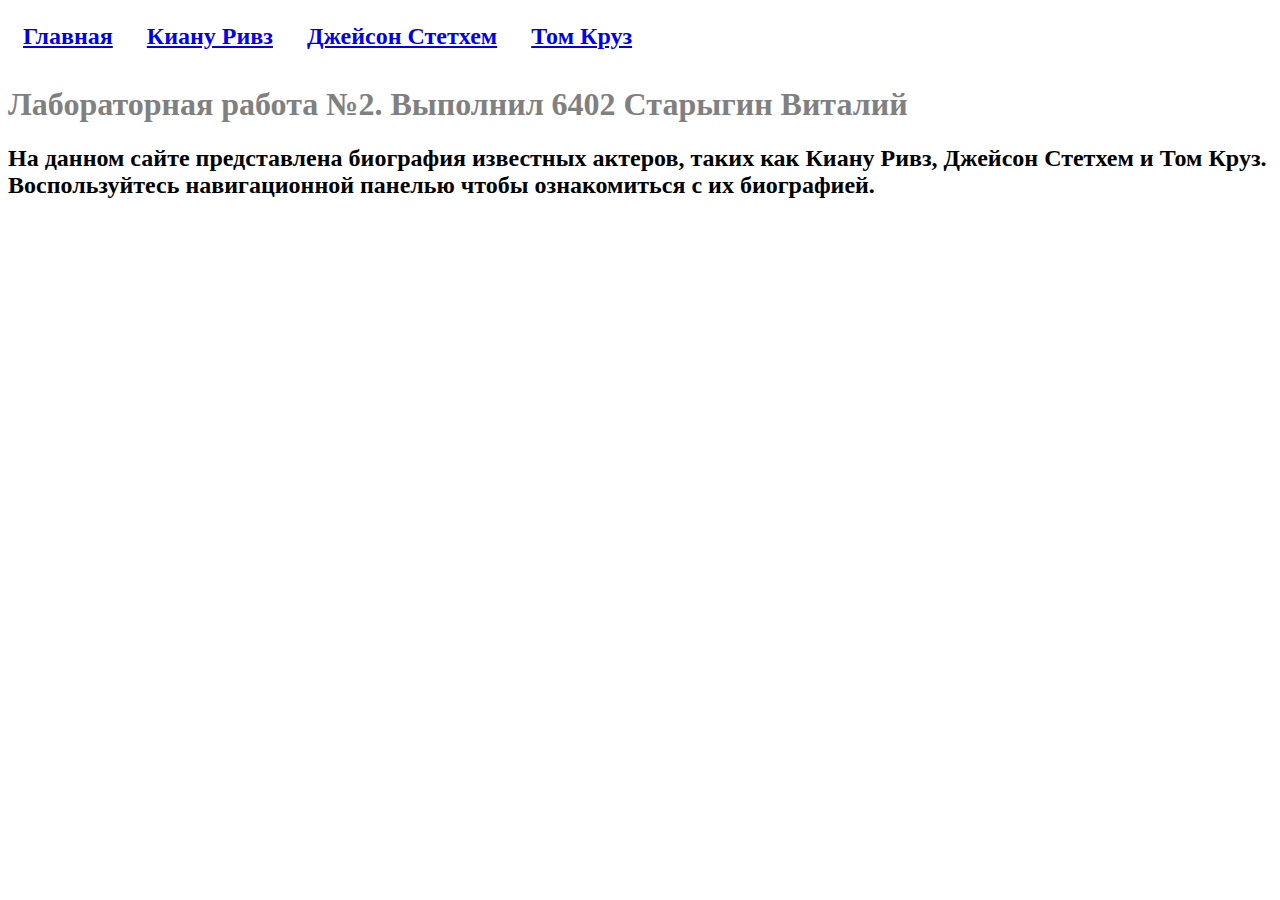
<file: templates/index.html>
<!DOCTYPE html>
<html lang="en">
  <head>
    <meta charset="UTF-8" />
    <meta name="viewport" content="width=device-width, initial-scale=1.0" />
    <link rel="stylesheet" href="../static/style.css" />
    <title>WebProg</title>
  </head>
  <body>
    <header>
      <nav>
        <h2><a href="index.html">Главная</a></h2>
        <h2><a href="KeanuReeves.html">Киану Ривз</a></h2>
        <h2><a href="JasonStatham.html">Джейсон Стетхем</a></h2>
        <h2><a href="TomCruise.html">Том Круз</a></h2>
      </nav>
    </header>
    <h1 class="Owner">
      Лабораторная работа №2. Выполнил 6402 Старыгин Виталий
    </h1>
    <h2>
      На данном сайте представлена биография известных актеров, таких как Киану
      Ривз, Джейсон Стетхем и Том Круз. Воспользуйтесь навигационной панелью
      чтобы ознакомиться с их биографией.
    </h2>
  </body>
</html>
</file>
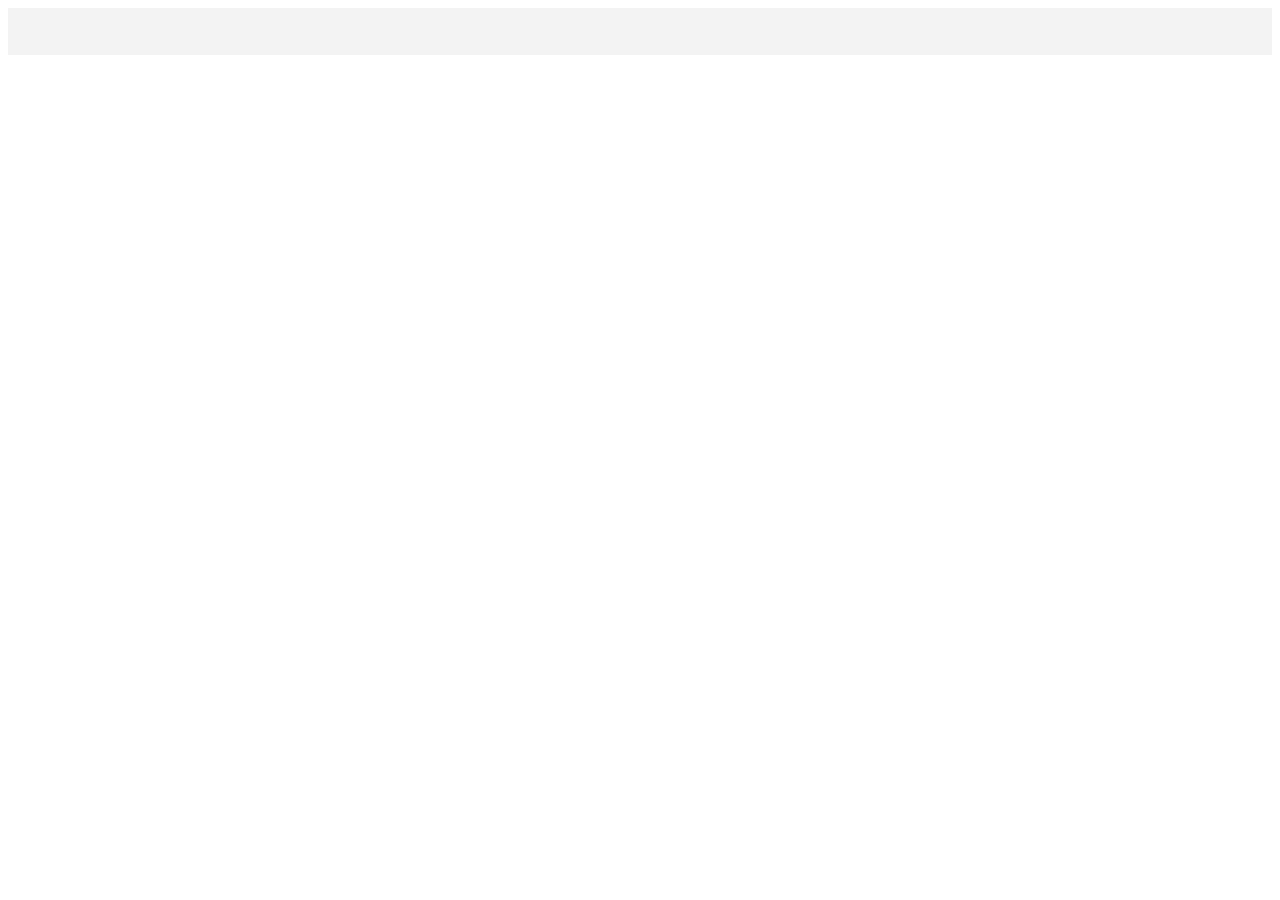
<file: lab4/templates/index.html>
<!DOCTYPE html>
<html lang="en">
  <head>
    <meta charset="UTF-8" />
    <meta name="viewport" content="width=device-width, initial-scale=1.0" />
    <link rel="stylesheet" href="../static/style.css" />
    <title>WebProg</title>
  </head>
  <body>
    <header>
      <div class="flex-nav">
        <h2><a href="index.html">Главная</a></h2>
        <h2><a href="KeanuReeves.html">Киану Ривз</a></h2>
        <h2><a href="JasonStatham.html">Джейсон Стетхем</a></h2>
        <h2><a href="TomCruise.html">Том Круз</a></h2>
        <h2><a href="users.html">Посетители</a></h2>
      </div>
    </header>
    <h1 class="owner">
      Лабораторная работа №2. Выполнил 6402 Старыгин Виталий
    </h1>
    <h2 class="overview">
      На данном сайте представлена биография известных актеров, таких как Киану
      Ривз, Джейсон Стетхем и Том Круз. Воспользуйтесь навигационной панелью
      чтобы ознакомиться с их биографией.
    </h2>
    <h2 class="contact-message">Здравствуйте, как Вас зовут?</h2>
    <div class="user-form">
      <form id="contact-data">
        <label for="name">Имя:</label>
        <input type="text" id="name" name="name" required />

        <label for="email">Email:</label>
        <input type="email" id="email" name="email" required />

        <button type="submit">Отправить</button>
      </form>
    </div>
    <script src="../contactData.js"></script>
  </body>
</html>
</file>
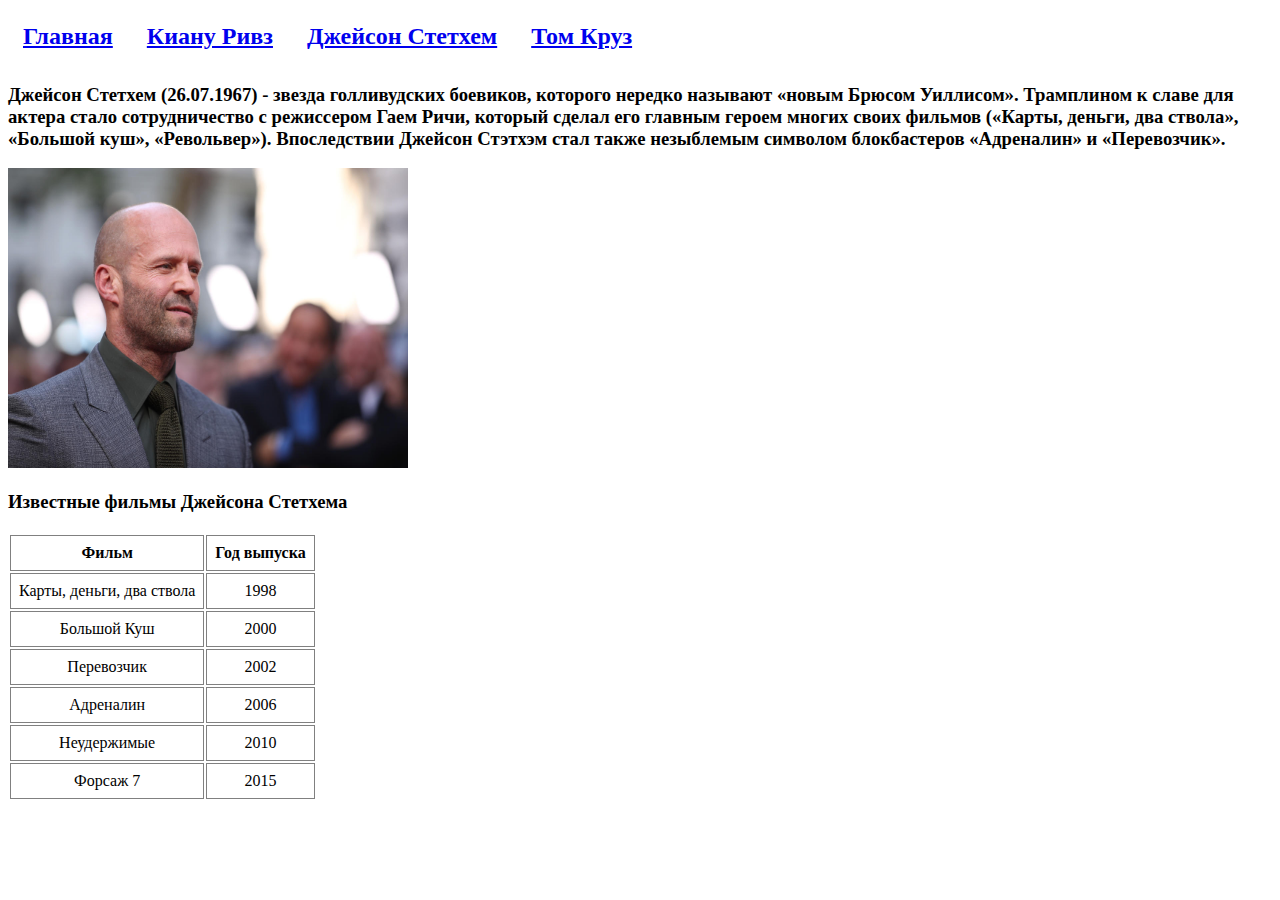
<file: templates/JasonStatham.html>
<!DOCTYPE html>
<html lang="en">
  <head>
    <meta charset="UTF-8" />
    <meta name="viewport" content="width=device-width, initial-scale=1.0" />
    <title>WebProg</title>
    <link rel="stylesheet" href="../static/style.css" />
  </head>
  <body>
    <header>
      <nav>
        <h2><a href="index.html">Главная</a></h2>
        <h2><a href="KeanuReeves.html">Киану Ривз</a></h2>
        <h2><a href="JasonStatham.html">Джейсон Стетхем</a></h2>
        <h2><a href="TomCruise.html">Том Круз</a></h2>
      </nav>
    </header>
    <main>
      <h3>
        Джейсон Стетхем (26.07.1967) - звезда голливудских боевиков, которого
        нередко называют «новым Брюсом Уиллисом». Трамплином к славе для актера
        стало сотрудничество с режиссером Гаем Ричи, который сделал его главным
        героем многих своих фильмов («Карты, деньги, два ствола», «Большой куш»,
        «Револьвер»). Впоследствии Джейсон Стэтхэм стал также незыблемым
        символом блокбастеров «Адреналин» и «Перевозчик».
      </h3>
      <img
        src="../image/JasonStatham.jpg"
        alt="Джейсон Стетхем"
        class="actor-photo"
      />
      <h3>Известные фильмы Джейсона Стетхема</h3>
      <table class="JasonStatham-table">
        <tr>
          <th>Фильм</th>
          <th>Год выпуска</th>
        </tr>
        <tr>
          <td>Карты, деньги, два ствола</td>
          <td>1998</td>
        </tr>
        <tr>
          <td>Большой Куш</td>
          <td>2000</td>
        </tr>
        <tr>
          <td>Перевозчик</td>
          <td>2002</td>
        </tr>
        <tr>
          <td>Адреналин</td>
          <td>2006</td>
        </tr>
        <tr>
          <td>Неудержимые</td>
          <td>2010</td>
        </tr>
        <tr>
          <td>Форсаж 7</td>
          <td>2015</td>
        </tr>
      </table>
    </main>
  </body>
</html>
</file>
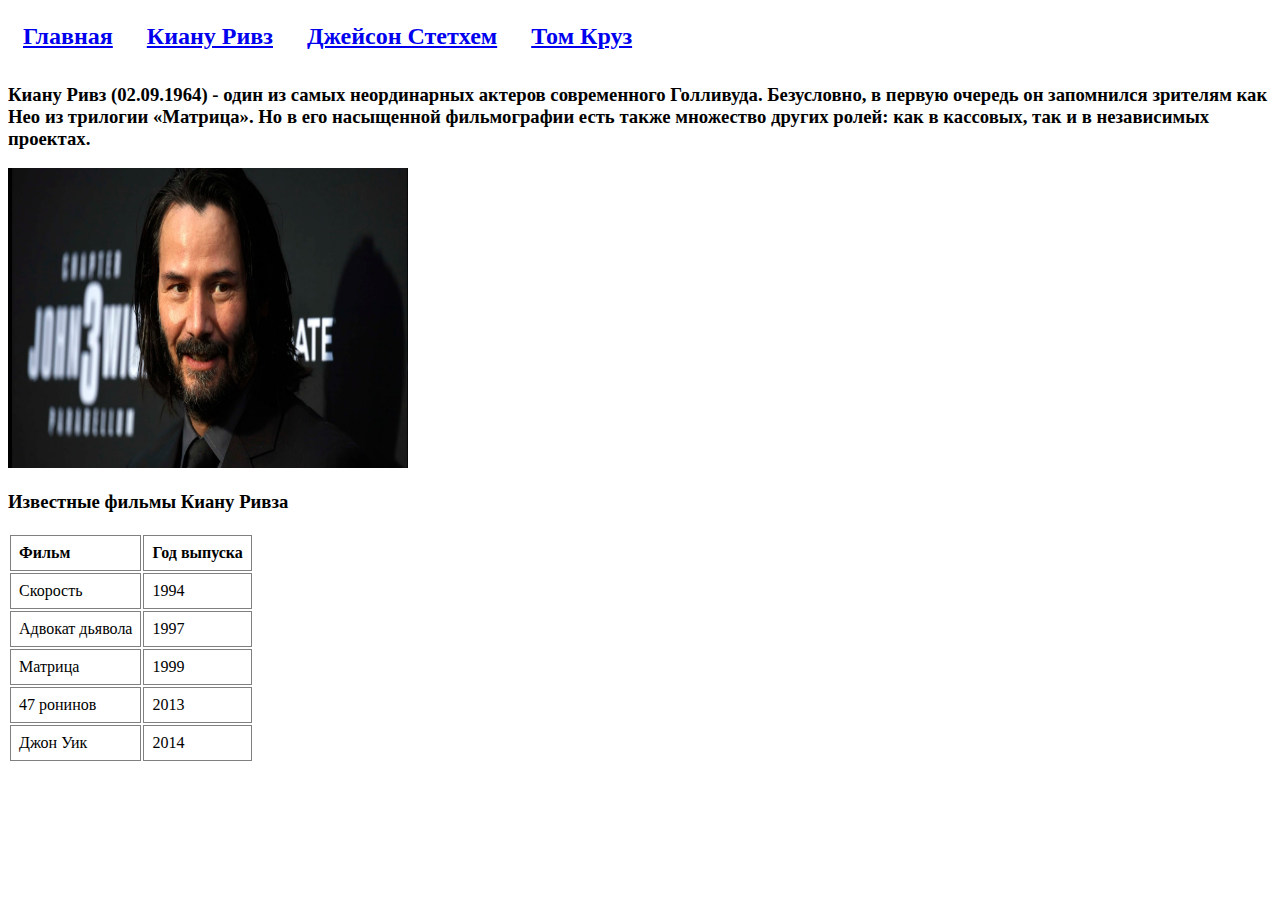
<file: templates/KeanuReeves.html>
<!DOCTYPE html>
<html lang="en">
  <head>
    <meta charset="UTF-8" />
    <meta name="viewport" content="width=device-width, initial-scale=1.0" />
    <title>WebProg</title>
    <link rel="stylesheet" href="../static/style.css" />
  </head>
  <body>
    <header>
      <nav>
        <h2><a href="index.html">Главная</a></h2>
        <h2><a href="KeanuReeves.html">Киану Ривз</a></h2>
        <h2><a href="JasonStatham.html">Джейсон Стетхем</a></h2>
        <h2><a href="TomCruise.html">Том Круз</a></h2>
      </nav>
    </header>
    <main>
      <h3>
        Киану Ривз (02.09.1964) - один из самых неординарных актеров
        современного Голливуда. Безусловно, в первую очередь он запомнился
        зрителям как Нео из трилогии «Матрица». Но в его насыщенной фильмографии
        есть также множество других ролей: как в кассовых, так и в независимых
        проектах.
      </h3>
      <img
        src="../image/KeanuReeves.jpg"
        alt="Киану Ривз"
        class="actor-photo"
      />
      <h3>Известные фильмы Киану Ривза</h3>
      <table class="KeanuReeves-table">
        <tr>
          <th>Фильм</th>
          <th>Год выпуска</th>
        </tr>
        <tr>
          <td>Скорость</td>
          <td>1994</td>
        </tr>
        <tr>
          <td>Адвокат дьявола</td>
          <td>1997</td>
        </tr>
        <tr>
          <td>Матрица</td>
          <td>1999</td>
        </tr>
        <tr>
          <td>47 ронинов</td>
          <td>2013</td>
        </tr>
        <tr>
          <td>Джон Уик</td>
          <td>2014</td>
        </tr>
      </table>
    </main>
  </body>
</html>
</file>
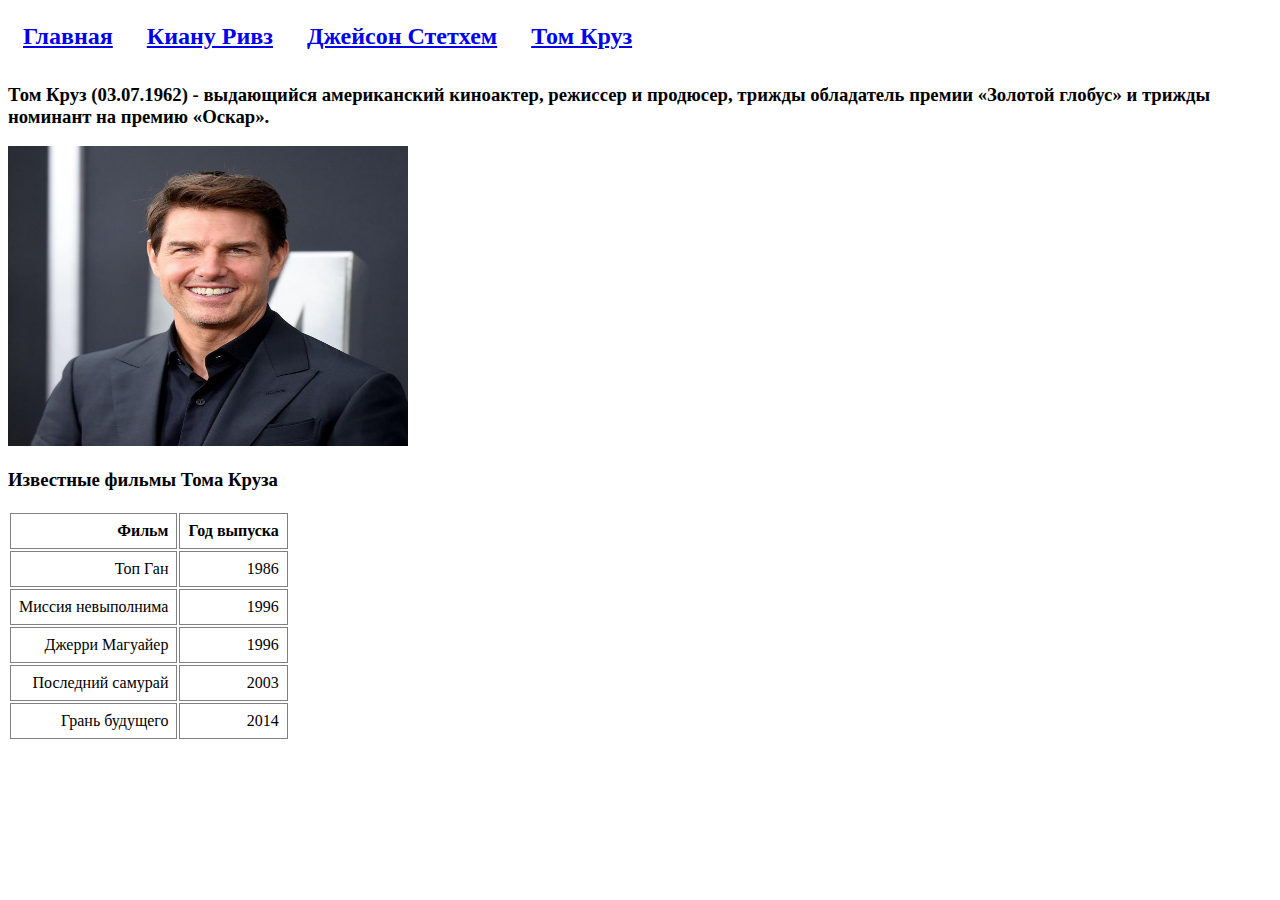
<file: templates/TomCruise.html>
<!DOCTYPE html>
<html lang="en">
  <head>
    <meta charset="UTF-8" />
    <meta name="viewport" content="width=device-width, initial-scale=1.0" />
    <title>WebProg</title>
    <link rel="stylesheet" href="../static/style.css" />
  </head>
  <body>
    <header>
      <nav>
        <h2><a href="index.html">Главная</a></h2>
        <h2><a href="KeanuReeves.html">Киану Ривз</a></h2>
        <h2><a href="JasonStatham.html">Джейсон Стетхем</a></h2>
        <h2><a href="TomCruise.html">Том Круз</a></h2>
      </nav>
    </header>
    <main>
      <h3>
        Том Круз (03.07.1962) - выдающийся американский киноактер, режиссер и
        продюсер, трижды обладатель премии «Золотой глобус» и трижды номинант на
        премию «Оскар».
      </h3>
      <img src="../image/TomKruz.jpg" alt="Том Круз" class="actor-photo" />
      <h3>Известные фильмы Тома Круза</h3>
      <table class="TomCruise-table">
        <tr>
          <th>Фильм</th>
          <th>Год выпуска</th>
        </tr>
        <tr>
          <td>Топ Ган</td>
          <td>1986</td>
        </tr>
        <tr>
          <td>Миссия невыполнима</td>
          <td>1996</td>
        </tr>
        <tr>
          <td>Джерри Магуайер</td>
          <td>1996</td>
        </tr>
        <tr>
          <td>Последний самурай</td>
          <td>2003</td>
        </tr>
        <tr>
          <td>Грань будущего</td>
          <td>2014</td>
        </tr>
      </table>
    </main>
  </body>
</html>
</file>
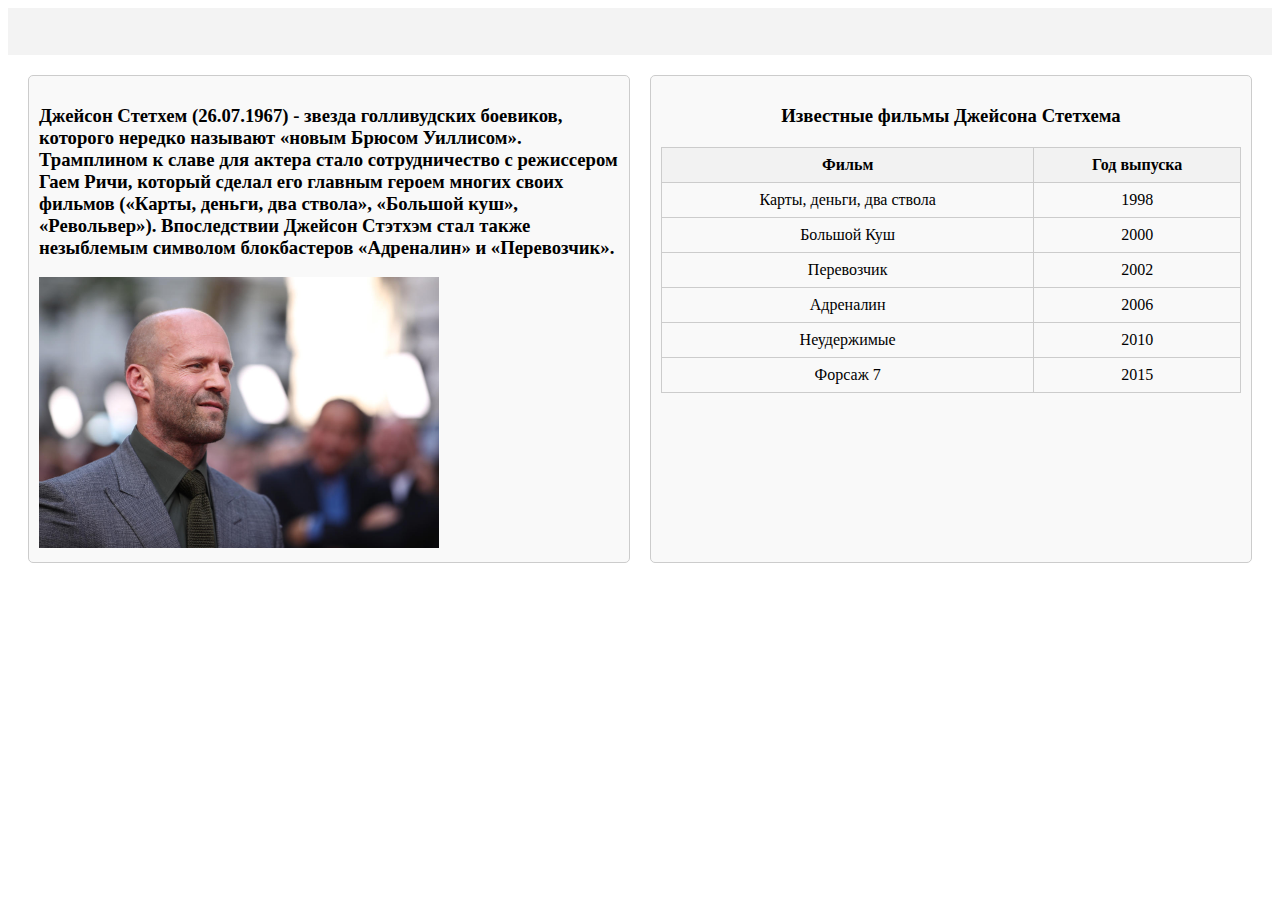
<file: lab4/templates/JasonStatham.html>
<!DOCTYPE html>
<html lang="en">
  <head>
    <meta charset="UTF-8" />
    <meta name="viewport" content="width=device-width, initial-scale=1.0" />
    <title>WebProg</title>
    <link rel="stylesheet" href="../static/style.css" />
  </head>
  <body>
    <header>
      <div class="flex-nav">
        <h2><a href="index.html">Главная</a></h2>
        <h2><a href="KeanuReeves.html">Киану Ривз</a></h2>
        <h2><a href="JasonStatham.html">Джейсон Стетхем</a></h2>
        <h2><a href="TomCruise.html">Том Круз</a></h2>
        <h2><a href="users.html">Посетители</a></h2>
      </div>
    </header>
    <main class="grid-main">
      <div class="grid-item">
        <h3>
          Джейсон Стетхем (26.07.1967) - звезда голливудских боевиков, которого
          нередко называют «новым Брюсом Уиллисом». Трамплином к славе для
          актера стало сотрудничество с режиссером Гаем Ричи, который сделал его
          главным героем многих своих фильмов («Карты, деньги, два ствола»,
          «Большой куш», «Револьвер»). Впоследствии Джейсон Стэтхэм стал также
          незыблемым символом блокбастеров «Адреналин» и «Перевозчик».
        </h3>
        <img
          src="../image/JasonStatham.jpg"
          alt="Джейсон Стетхем"
          class="actor-photo"
        />
      </div>
      <div class="grid-item">
        <h3>Известные фильмы Джейсона Стетхема</h3>
        <table class="JasonStatham-table">
          <tr>
            <th>Фильм</th>
            <th>Год выпуска</th>
          </tr>
          <tr>
            <td>Карты, деньги, два ствола</td>
            <td>1998</td>
          </tr>
          <tr>
            <td>Большой Куш</td>
            <td>2000</td>
          </tr>
          <tr>
            <td>Перевозчик</td>
            <td>2002</td>
          </tr>
          <tr>
            <td>Адреналин</td>
            <td>2006</td>
          </tr>
          <tr>
            <td>Неудержимые</td>
            <td>2010</td>
          </tr>
          <tr>
            <td>Форсаж 7</td>
            <td>2015</td>
          </tr>
        </table>
      </div>
    </main>
  </body>
</html>
</file>
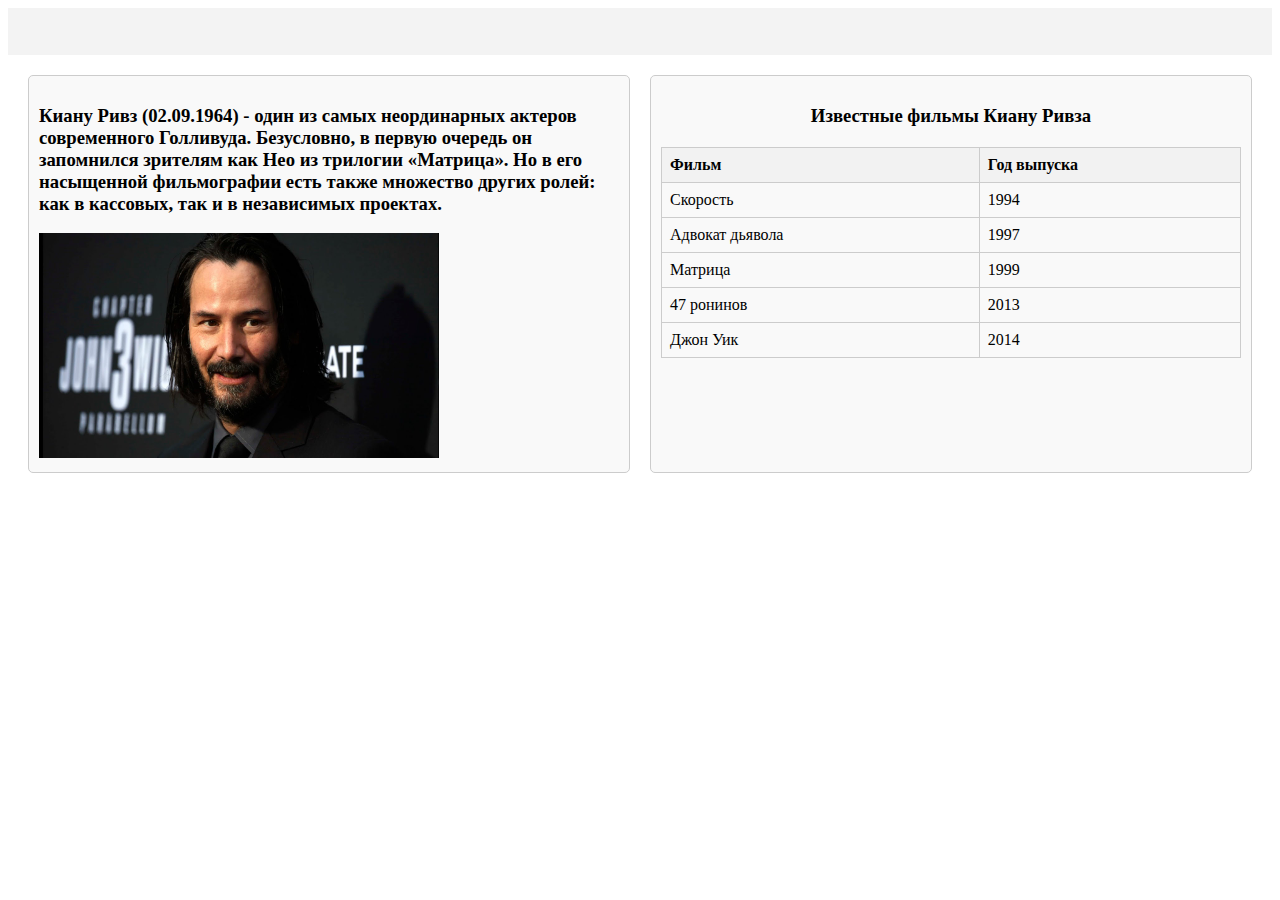
<file: lab4/templates/KeanuReeves.html>
<!DOCTYPE html>
<html lang="en">
  <head>
    <meta charset="UTF-8" />
    <meta name="viewport" content="width=device-width, initial-scale=1.0" />
    <title>WebProg</title>
    <link rel="stylesheet" href="../static/style.css" />
  </head>
  <body>
    <header>
      <div class="flex-nav">
        <h2><a href="index.html">Главная</a></h2>
        <h2><a href="KeanuReeves.html">Киану Ривз</a></h2>
        <h2><a href="JasonStatham.html">Джейсон Стетхем</a></h2>
        <h2><a href="TomCruise.html">Том Круз</a></h2>
        <h2><a href="users.html">Посетители</a></h2>
      </div>
    </header>
    <main class="grid-main">
      <div class="grid-item">
        <h3>
          Киану Ривз (02.09.1964) - один из самых неординарных актеров
          современного Голливуда. Безусловно, в первую очередь он запомнился
          зрителям как Нео из трилогии «Матрица». Но в его насыщенной
          фильмографии есть также множество других ролей: как в кассовых, так и
          в независимых проектах.
        </h3>
        <img
          src="../image/KeanuReeves.jpg"
          alt="Киану Ривз"
          class="actor-photo"
        />
      </div>
      <div class="grid-item">
        <h3>Известные фильмы Киану Ривза</h3>
        <table class="KeanuReeves-table">
          <tr>
            <th>Фильм</th>
            <th>Год выпуска</th>
          </tr>
          <tr>
            <td>Скорость</td>
            <td>1994</td>
          </tr>
          <tr>
            <td>Адвокат дьявола</td>
            <td>1997</td>
          </tr>
          <tr>
            <td>Матрица</td>
            <td>1999</td>
          </tr>
          <tr>
            <td>47 ронинов</td>
            <td>2013</td>
          </tr>
          <tr>
            <td>Джон Уик</td>
            <td>2014</td>
          </tr>
        </table>
      </div>
    </main>
  </body>
</html>
</file>
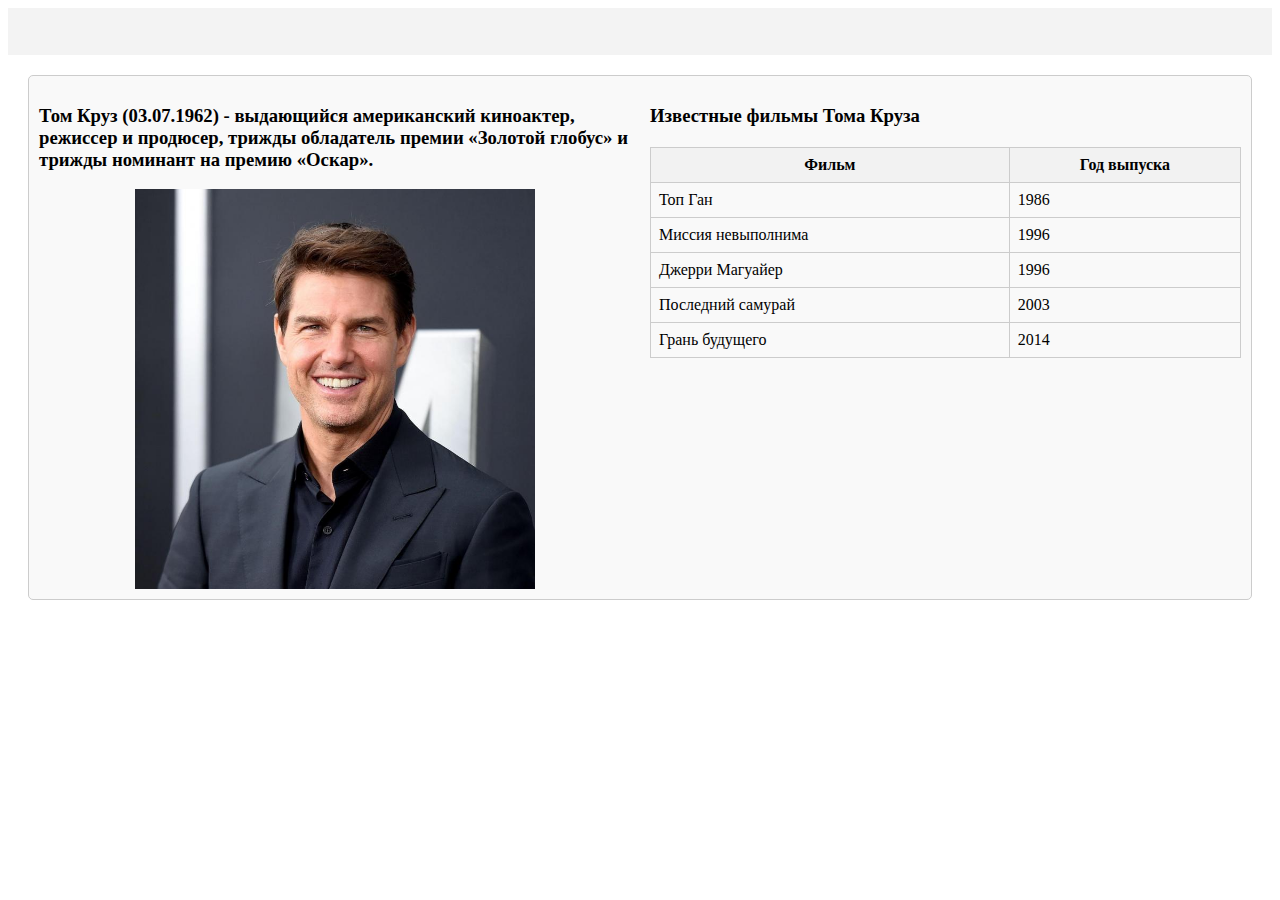
<file: lab4/templates/TomCruise.html>
<!DOCTYPE html>
<html lang="en">
  <head>
    <meta charset="UTF-8" />
    <meta name="viewport" content="width=device-width, initial-scale=1.0" />
    <title>WebProg</title>
    <link rel="stylesheet" href="../static/style.css" />
  </head>
  <body>
    <header>
      <nav class="flex-nav">
        <h2><a href="index.html">Главная</a></h2>
        <h2><a href="KeanuReeves.html">Киану Ривз</a></h2>
        <h2><a href="JasonStatham.html">Джейсон Стетхем</a></h2>
        <h2><a href="TomCruise.html">Том Круз</a></h2>
        <h2><a href="users.html">Посетители</a></h2>
      </nav>
    </header>
    <main class="flex-main">
      <div class="actor-info">
        <h3>
          Том Круз (03.07.1962) - выдающийся американский киноактер, режиссер и
          продюсер, трижды обладатель премии «Золотой глобус» и трижды номинант
          на премию «Оскар».
        </h3>
        <img src="../image/TomKruz.jpg" alt="Том Круз" class="actor-photo" />
      </div>
      <div class="actor-films">
        <h3>Известные фильмы Тома Круза</h3>
        <table class="TomCruise-table">
          <tr>
            <th>Фильм</th>
            <th>Год выпуска</th>
          </tr>
          <tr>
            <td>Топ Ган</td>
            <td>1986</td>
          </tr>
          <tr>
            <td>Миссия невыполнима</td>
            <td>1996</td>
          </tr>
          <tr>
            <td>Джерри Магуайер</td>
            <td>1996</td>
          </tr>
          <tr>
            <td>Последний самурай</td>
            <td>2003</td>
          </tr>
          <tr>
            <td>Грань будущего</td>
            <td>2014</td>
          </tr>
        </table>
      </div>
    </main>
  </body>
</html>
</file>
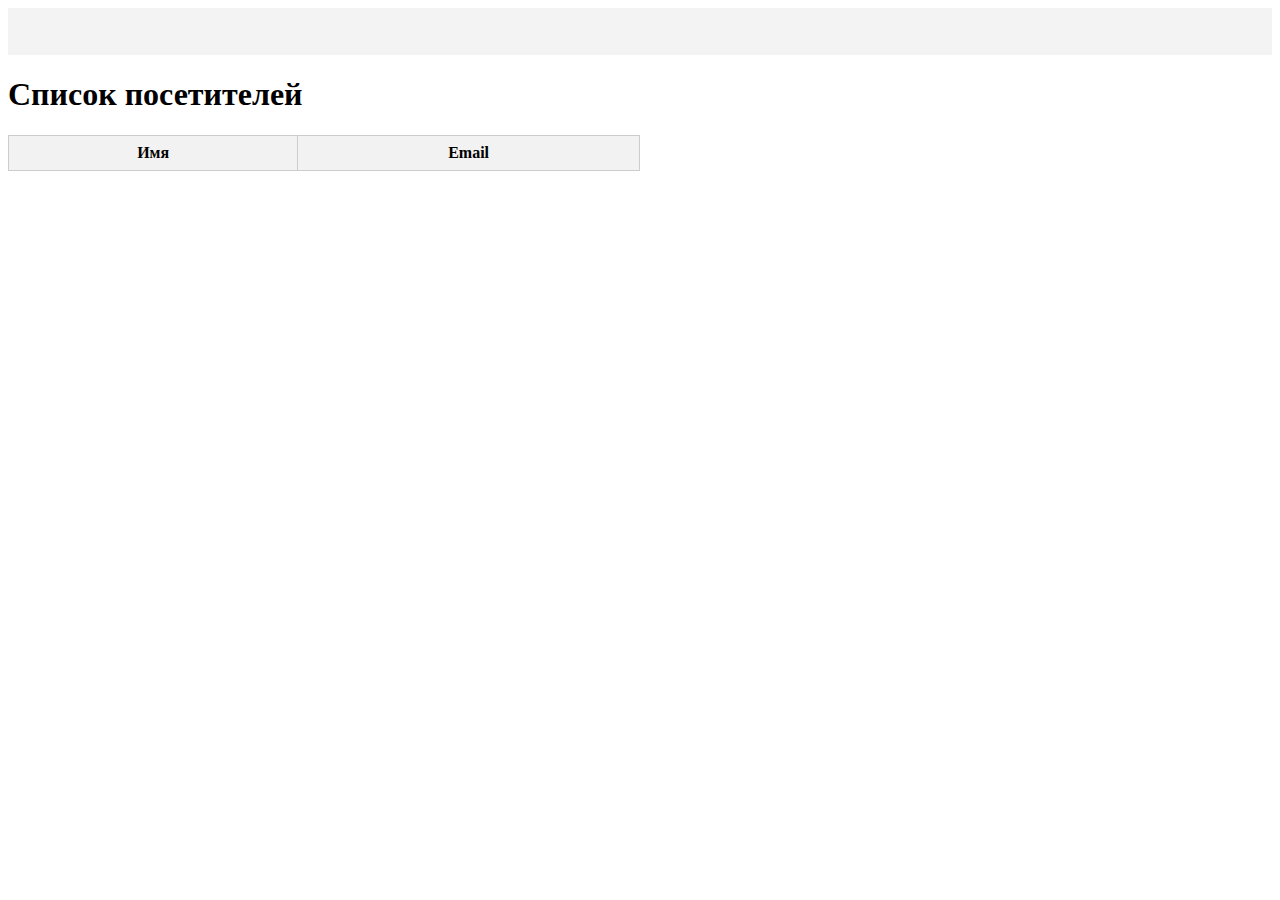
<file: lab4/templates/users.html>
<!DOCTYPE html>
<html lang="en">
  <head>
    <meta charset="UTF-8" />
    <meta name="viewport" content="width=device-width, initial-scale=1.0" />
    <link rel="stylesheet" href="../static/style.css" />
    <title>WebProg</title>
  </head>
  <body>
    <header>
      <div class="flex-nav">
        <h2><a href="index.html">Главная</a></h2>
        <h2><a href="KeanuReeves.html">Киану Ривз</a></h2>
        <h2><a href="JasonStatham.html">Джейсон Стетхем</a></h2>
        <h2><a href="TomCruise.html">Том Круз</a></h2>
        <h2><a href="users.html">Посетители</a></h2>
      </div>
    </header>
    <main>
      <h1>Список посетителей</h1>
      <table id="users-table">
        <thead>
          <tr>
            <th>Имя</th>
            <th>Email</th>
          </tr>
        </thead>
        <tbody></tbody>
      </table>
    </main>
    <script src="../usersTable.js"></script>
  </body>
</html>
</file>
<file: static/style.css>
.Owner{
    color: gray;
}

nav h2 {
    display: inline-block;
    margin: 15px;
}

.actor-photo {
    width: 400px; 
    height: 300px;
}

table {
    margin-top: 20px;
}

th, td {
    border: 1px solid gray;
    padding: 8px;
}

.KeanuReeves-table th, .KeanuReeves-table td {
    text-align: left;
}

.JasonStatham-table th, .JasonStatham-table td {
    text-align: center;
}

.TomCruise-table th, .TomCruise-table td {
    text-align: right;
}
</file>
<file: lab4/static/style.css>
@keyframes appearance {
    to {
        opacity: 1;
        transform: translateY(0);
    }
}

.owner{ 
    color: gray;
    text-align: center;
    margin-top: 20px;
    opacity: 0;
    transform: translateY(20px);
    animation: appearance 1s ease-out forwards;
    animation-delay: 0.5s;
}

.overview {
    text-align: center; 
    opacity: 0;
    transform: translateY(20px);
    animation: appearance 1s ease-out forwards;
    animation-delay: 0.7s;
}

.flex-nav {
    display: flex;
    justify-content: space-around; 
    align-items: center; 
    padding: 10px 0; 
    background-color: #f3f3f3; 
}
  
.flex-nav h2 {
    margin: 0;
    opacity: 0;
    transform: translateY(20px);
    animation: appearance 0.5s ease-out forwards;
    animation-delay: 0.2s;
}
  
.flex-nav a {
    text-decoration: none; 
    color: black; 
    transition: color 0.3s; 
}
  
.flex-nav a:hover {
    color: #007BFF;
}

.actor-photo {
    width: 100%;
    max-width: 400px; 
}

table {
    margin-top: 20px;
}

.KeanuReeves-table th, .KeanuReeves-table td {
    text-align: left;
    border: 1px solid #ccc;
    padding: 8px
}

.JasonStatham-table th, .JasonStatham-table td {
    text-align: center;
    border: 1px solid #ccc;
    padding: 8px
}

.TomCruise-table th, .TomCruise-table td {
    border: 1px solid #ccc;
    padding: 8px
}

.KeanuReeves-table th {
    background-color: #f2f2f2;
}

.JasonStatham-table th {
    background-color: #f2f2f2;
}

.TomCruise-table th {
    background-color: #f2f2f2;
}

.KeanuReeves-table {
    width: 100%; 
    border-collapse: collapse; 
}

.JasonStatham-table {
    width: 100%; 
    border-collapse: collapse; 
}

.TomCruise-table {
    width: 100%; 
    border-collapse: collapse; 
}


.grid-main {
    display: grid;
    grid-template-columns: 1fr 1fr; 
    gap: 20px; 
    padding: 20px;
}
  
.grid-item {
    padding: 10px;
    background-color: #f9f9f9;
    border: 1px solid #ccc;
    border-radius: 5px;
    place-items: center;
}

.flex-main {
    display: flex; 
    justify-content: space-between; 
    align-items: flex-start; 
    margin: 20px; 
    background-color: #f9f9f9;
    border: 1px solid #ccc;
    border-radius: 5px;
    padding: 10px;
}

.actor-info {
    flex: 1; 
    margin-right: 20px; 
    display: flex; 
    flex-direction: column; 
    align-items: center; 
}

.actor-films {
    flex: 1; 
}

.user-form {
    display: flex;
    margin: 20px;
    opacity: 0;
    transform: translateY(20px);
    animation: appearance 1s ease-out forwards;
    animation-delay: 0.7s;
}

#users-table {
    width: 50%; 
    border-collapse: collapse; 
}

#users-table th, #users-table td  {
    text-align: center;
    border: 1px solid #ccc;
    padding: 8px
}

#users-table th {
    background-color: #f2f2f2;
}

.contact-message {
    margin: 20px;
    opacity: 0;
    transform: translateY(20px);
    animation: appearance 1s ease-out forwards;
    animation-delay: 0.7s;
}
</file>
